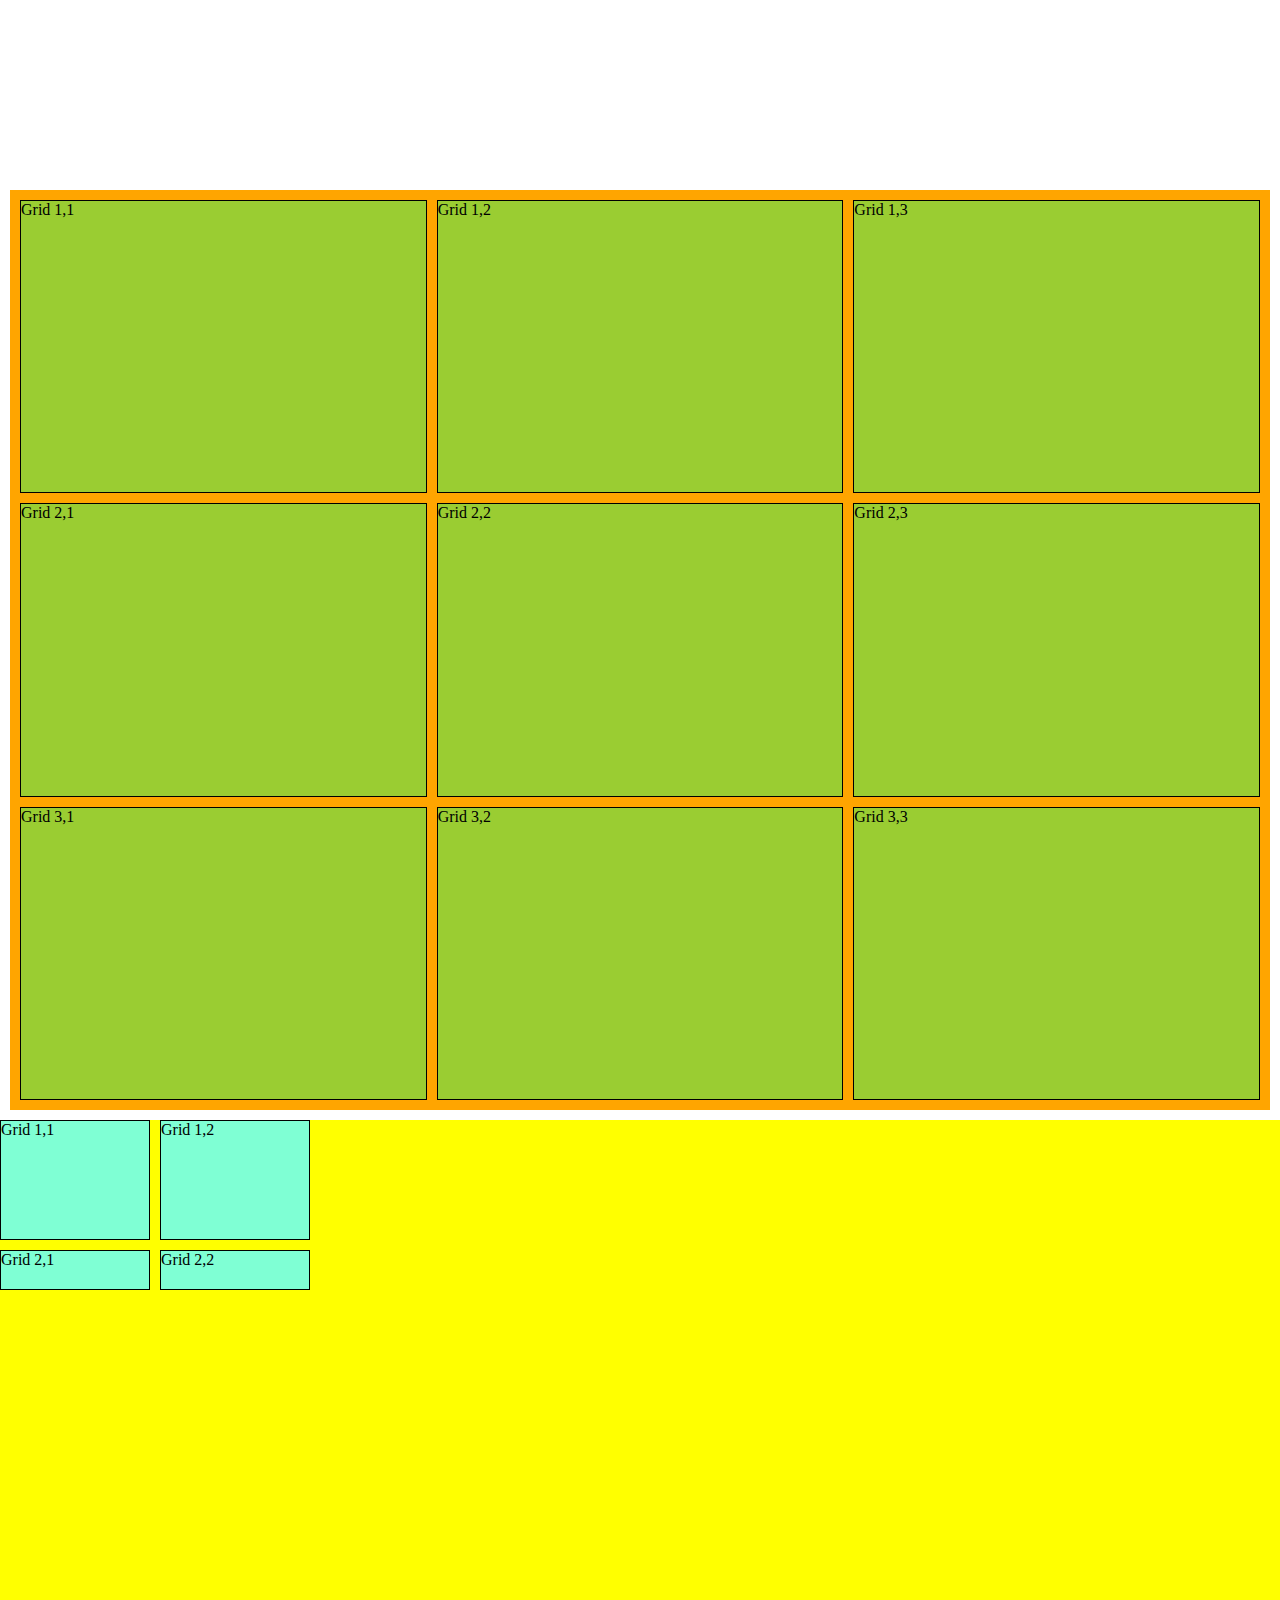
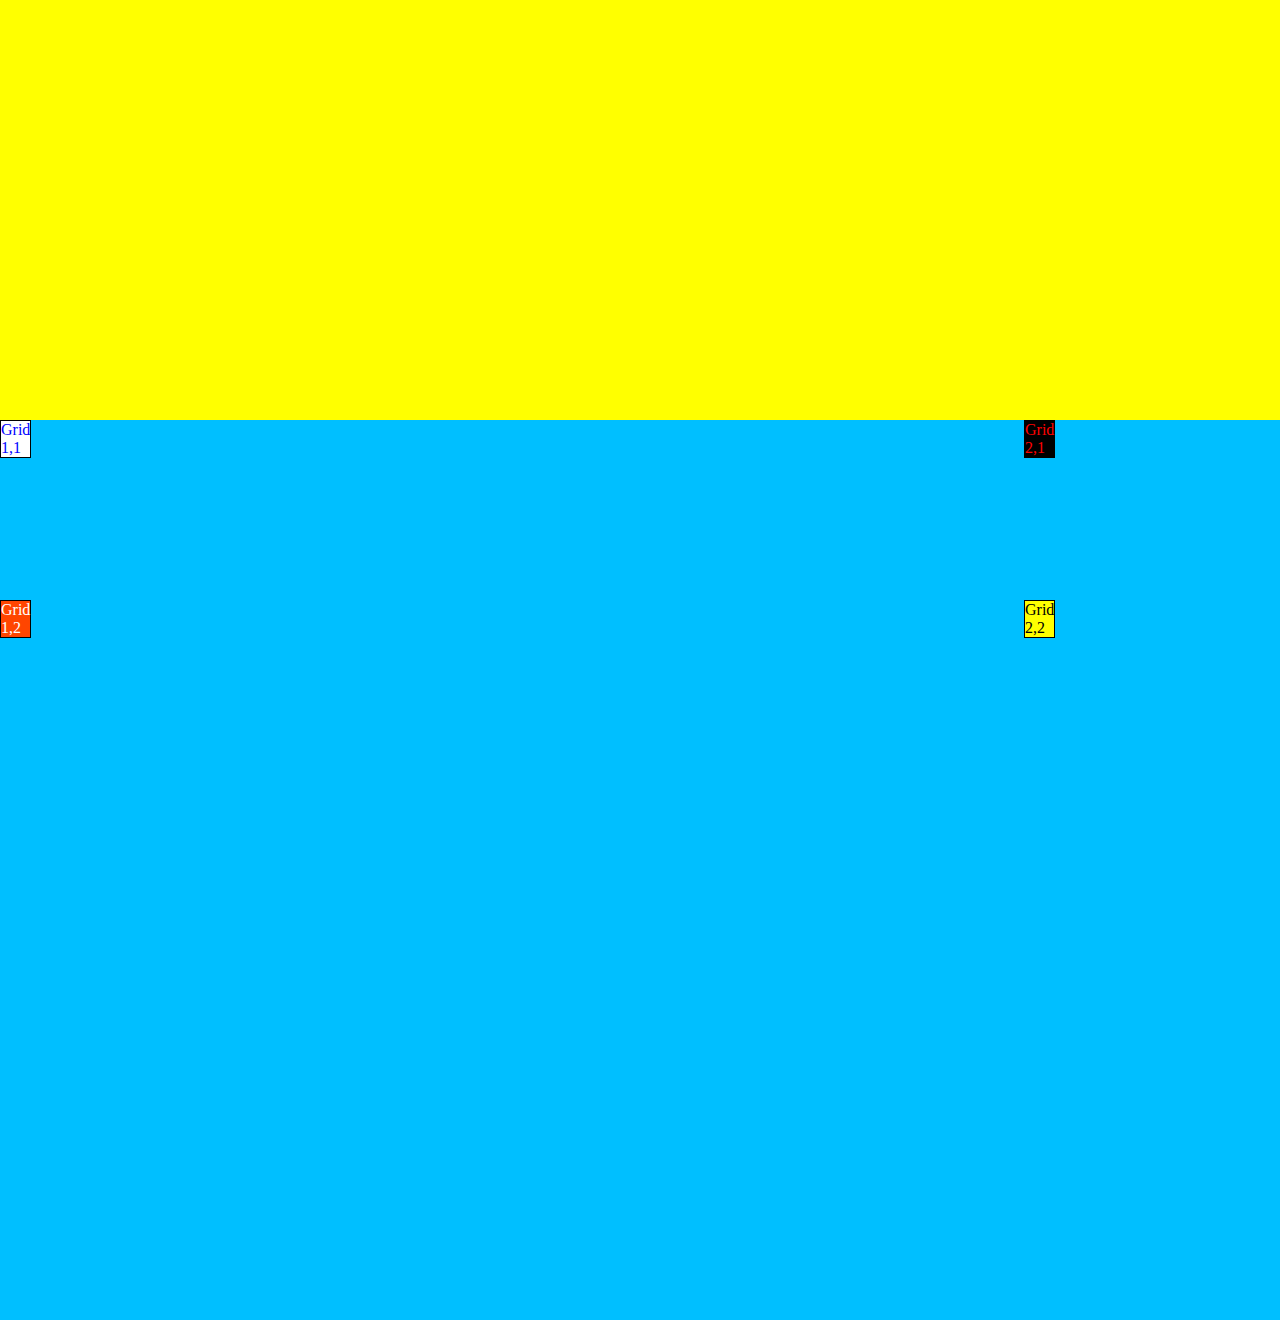
<file: index.html>
<!DOCTYPE html>
<html lang="en">
<head>
    <meta charset="UTF-8">
    <meta name="viewport" content="width=device-width, initial-scale=1.0">
    <link rel="stylesheet" href="style.css">
    <title>Display</title>
</head>
<body>
    <header></header>
    <main>
        <!-- Grid of 3 rows and 3 columns -->
        <section class="grid-three">
            <div><p>Grid 1,1</p></div>
            <div><p>Grid 1,2</p></div>
            <div><p>Grid 1,3</p></div>
            <div><p>Grid 2,1</p></div>
            <div><p>Grid 2,2</p></div>
            <div><p>Grid 2,3</p></div>
            <div><p>Grid 3,1</p></div>
            <div><p>Grid 3,2</p></div>
            <div><p>Grid 3,3</p></div>
        </section>

        <!-- Grid of 2 columns and 2 rows -->
        <section class="grid-two">
            <div><p>Grid 1,1</p></div>
            <div><p>Grid 1,2</p></div>
            <div><p>Grid 2,1</p></div>
            <div><p>Grid 2,2</p></div>
        </section>

        <!-- Grid with 1 column and 2 rows next to 1 column -->
        <section class="grid-complex">
            <div><p>Grid 1,1</p></div>
            <div><p>Grid 2,1</p></div>
            <div><p>Grid 1,2</p></div>
            <div><p>Grid 2,2</p></div>
        </section>
    </main>
    <footer></footer>
</body>
</html>
</file>
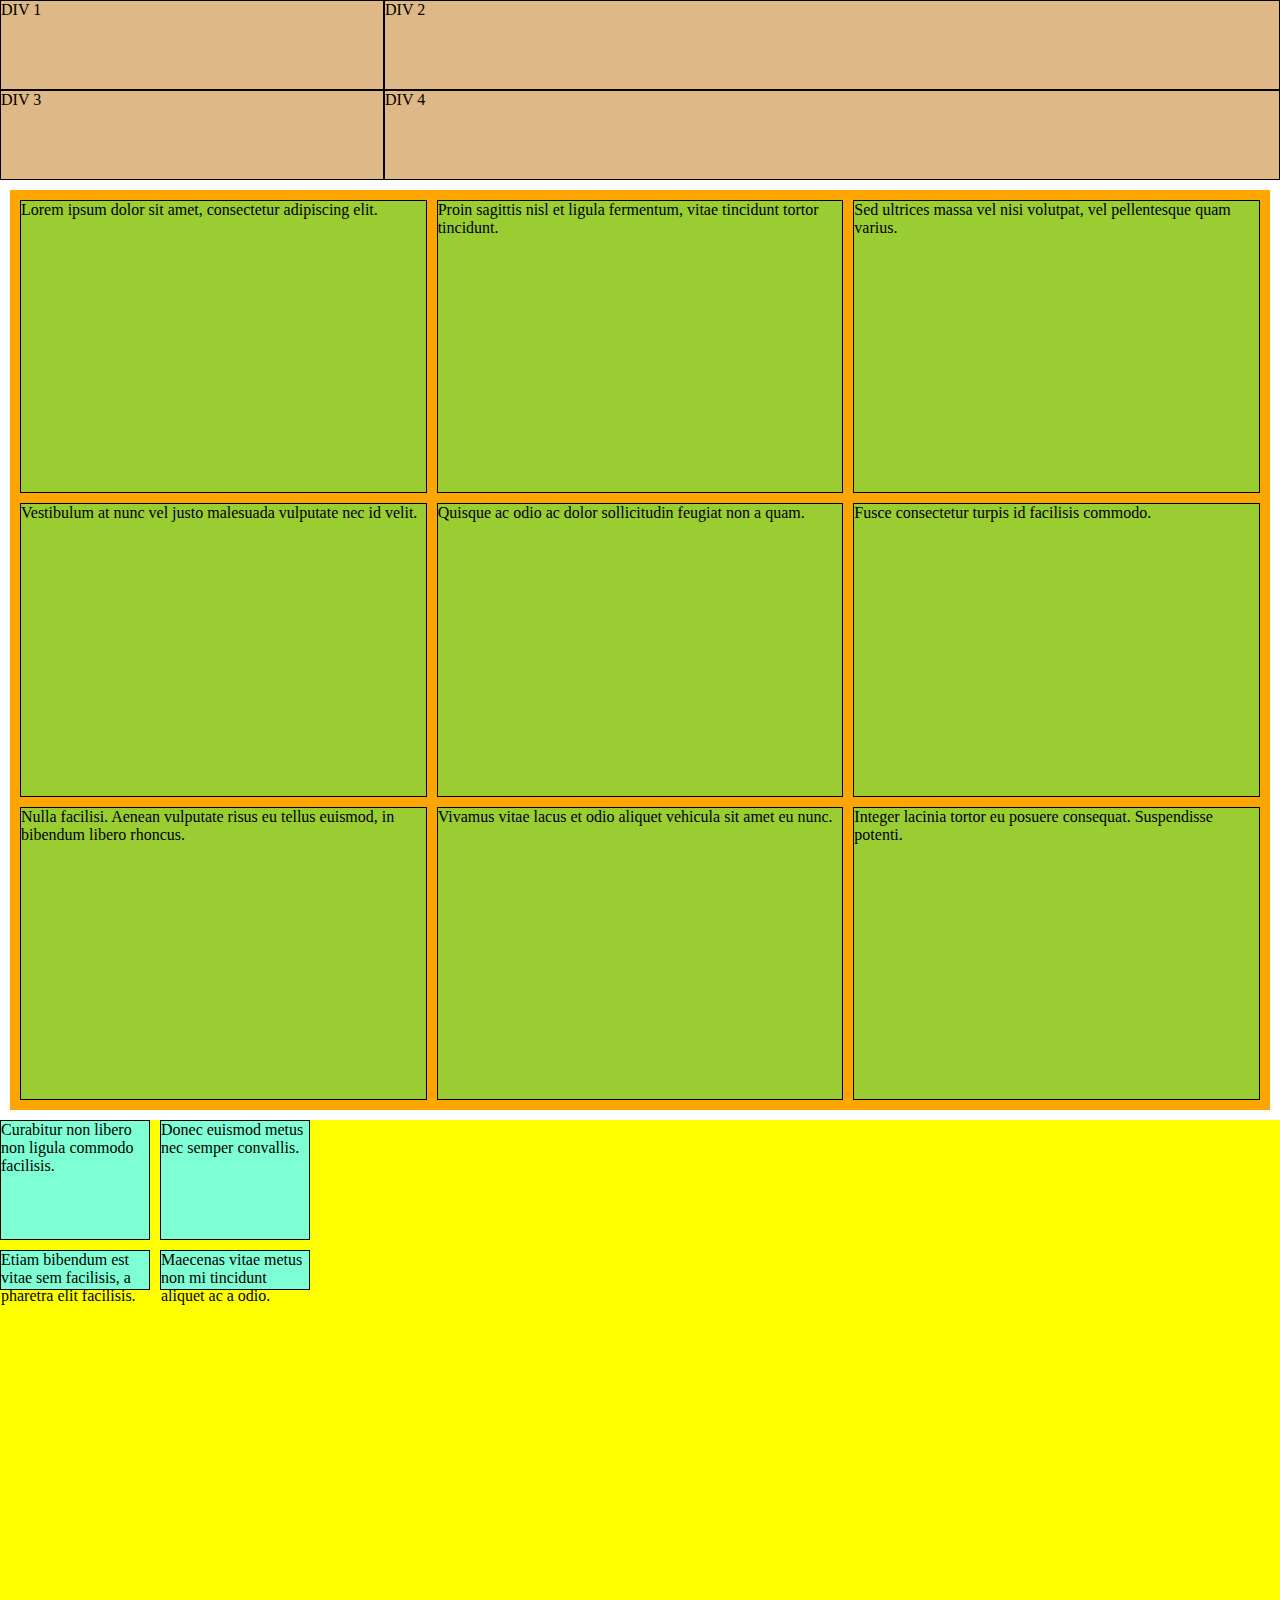
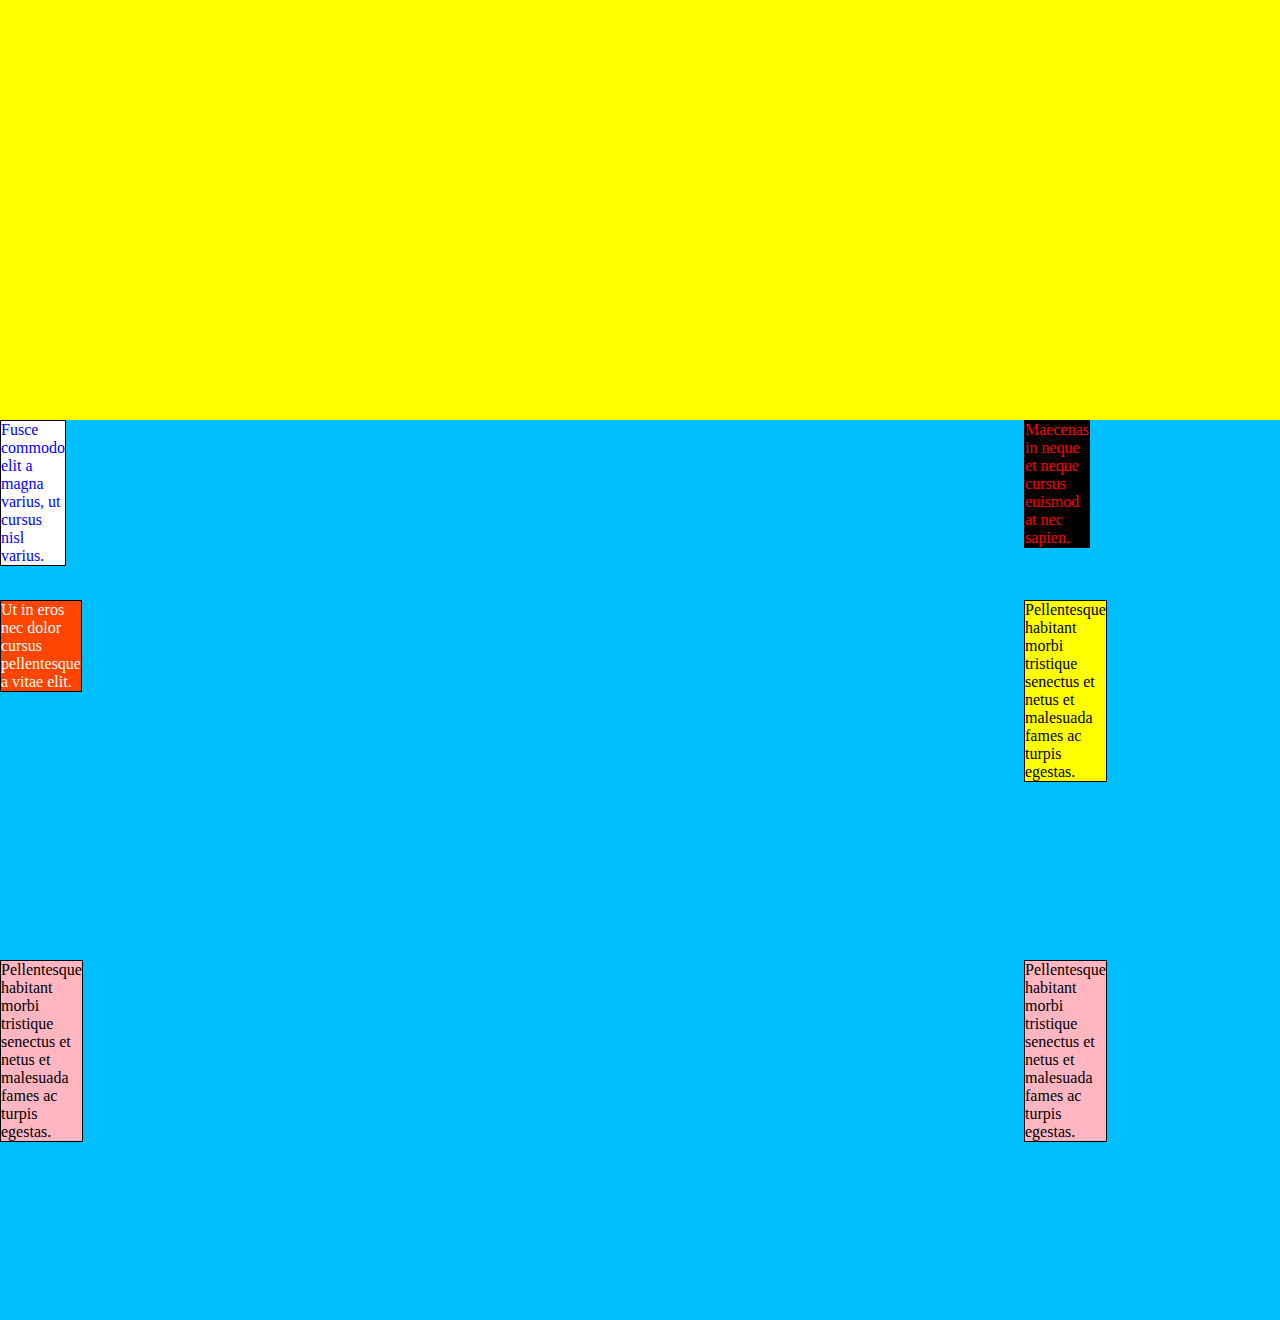
<file: grid.html>
<!DOCTYPE html>
<html lang="en">
<head>
    <meta charset="UTF-8">
    <meta name="viewport" content="width=device-width, initial-scale=1.0">
    <link rel="stylesheet" href="style.css">
    <title>Display</title>
</head>
<body>
    <header>
        <div><p>DIV 1</p></div>
        <div><p>DIV 2</p></div>
        <div><p>DIV 3</p></div>
        <div><p>DIV 4</p></div>
    </header>
    <main>
        <!-- Grid of 3 rows and 3 columns -->
        <section class="grid-three">
            <div><p>Lorem ipsum dolor sit amet, consectetur adipiscing elit.</p></div>
            <div><p>Proin sagittis nisl et ligula fermentum, vitae tincidunt tortor tincidunt.</p></div>
            <div><p>Sed ultrices massa vel nisi volutpat, vel pellentesque quam varius.</p></div>
            <div><p>Vestibulum at nunc vel justo malesuada vulputate nec id velit.</p></div>
            <div><p>Quisque ac odio ac dolor sollicitudin feugiat non a quam.</p></div>
            <div><p>Fusce consectetur turpis id facilisis commodo.</p></div>
            <div><p>Nulla facilisi. Aenean vulputate risus eu tellus euismod, in bibendum libero rhoncus.</p></div>
            <div><p>Vivamus vitae lacus et odio aliquet vehicula sit amet eu nunc.</p></div>
            <div><p>Integer lacinia tortor eu posuere consequat. Suspendisse potenti.</p></div>
        </section>

        <!-- Grid of 2 columns and 2 rows -->
        <section class="grid-two">
            <div><p>Curabitur non libero non ligula commodo facilisis.</p></div>
            <div><p>Donec euismod metus nec semper convallis.</p></div>
            <div><p>Etiam bibendum est vitae sem facilisis, a pharetra elit facilisis.</p></div>
            <div><p>Maecenas vitae metus non mi tincidunt aliquet ac a odio.</p></div>
        </section>

        <!-- Grid with 1 column and 2 rows next to 1 column -->
        <section class="grid-complex">
            <div><p>Fusce commodo elit a magna varius, ut cursus nisl varius.</p></div>
            <div><p>Maecenas in neque et neque cursus euismod at nec sapien.</p></div>
            <div><p>Ut in eros nec dolor cursus pellentesque a vitae elit.</p></div>
            <div><p>Pellentesque habitant morbi tristique senectus et netus et malesuada fames ac turpis egestas.</p></div>
            <div><p>Pellentesque habitant morbi tristique senectus et netus et malesuada fames ac turpis egestas.</p></div>
            <div><p>Pellentesque habitant morbi tristique senectus et netus et malesuada fames ac turpis egestas.</p></div>
        </section>
    </main>
    <footer></footer>
</body>
</html>
</file>
<file: style.css>
*{
    margin: 0;
    padding: 0;
 }
 header{
    display: grid;
    grid-template-columns: 30% 70%;
    height: 20vh;
 }
 header>*{
    box-sizing: border-box;
    border: 1px solid #000000;
    background-color: burlywood;
 }
  section {
    max-width: 100%;
    height: 100vh;
  }
  
  div {
    box-sizing: border-box;
    border: 1px solid #000000;
  }
  
  /* Different styles for each section */
  .grid-three {
    background-color: orange;
    display: grid;
    grid-template-columns: repeat(3, 1fr);/*same as 1fr 1fr 1fr*/
    grid-template-rows: repeat(3, 1fr); /*same as 1fr 1fr 1fr*/
    row-gap: 10px;
    column-gap: 10px;
    padding: 10px;
    margin: 10px;
    /* vertical and horizontal child positioning */
    /* align-items: center; */
    /* justify-items: center; */
  }
  .grid-three>div {
    background-color: yellowgreen;
    /* width: 100px; */
    /* height: 100px; */
  }
  .grid-two {
    background-color:yellow;
     display: grid;
     grid-template-rows: 120px 40px;
     grid-template-columns: 150px 150px;
     gap:10px;
     /* positioning of entire grid */
     /* align-content: center; */
     /* justify-content: center; */
   }
  .grid-two>div {
    background-color: aquamarine;
  }
  
  .grid-complex {
    background-color: deepskyblue;
    display: grid;
    grid-template-rows: 20% auto;
    grid-template-columns: 80% auto;
    /* align-items: center; */
    /* justify-items: center; */
  }
  .grid-complex>div{
    background-color: lightpink;
    width: min-content;
    height: fit-content;
  }
  .grid-complex>div:nth-of-type(1){
    color: blue;
    background-color: white;
    /* justify-self: center; */
  }
  .grid-complex>div:nth-of-type(2){
    color: red;
    background-color: black;
    /* justify-self: end; */
  }
  .grid-complex>div:nth-of-type(3){
    color: white;
    background-color: orangered;
    /* align-self: start; */
    /* justify-self: end; */
  }
  .grid-complex>div:nth-of-type(4){
    color: black;
    background-color: yellow;
    /* align-self: end; */
    justify-self: start;
  }
</file>
